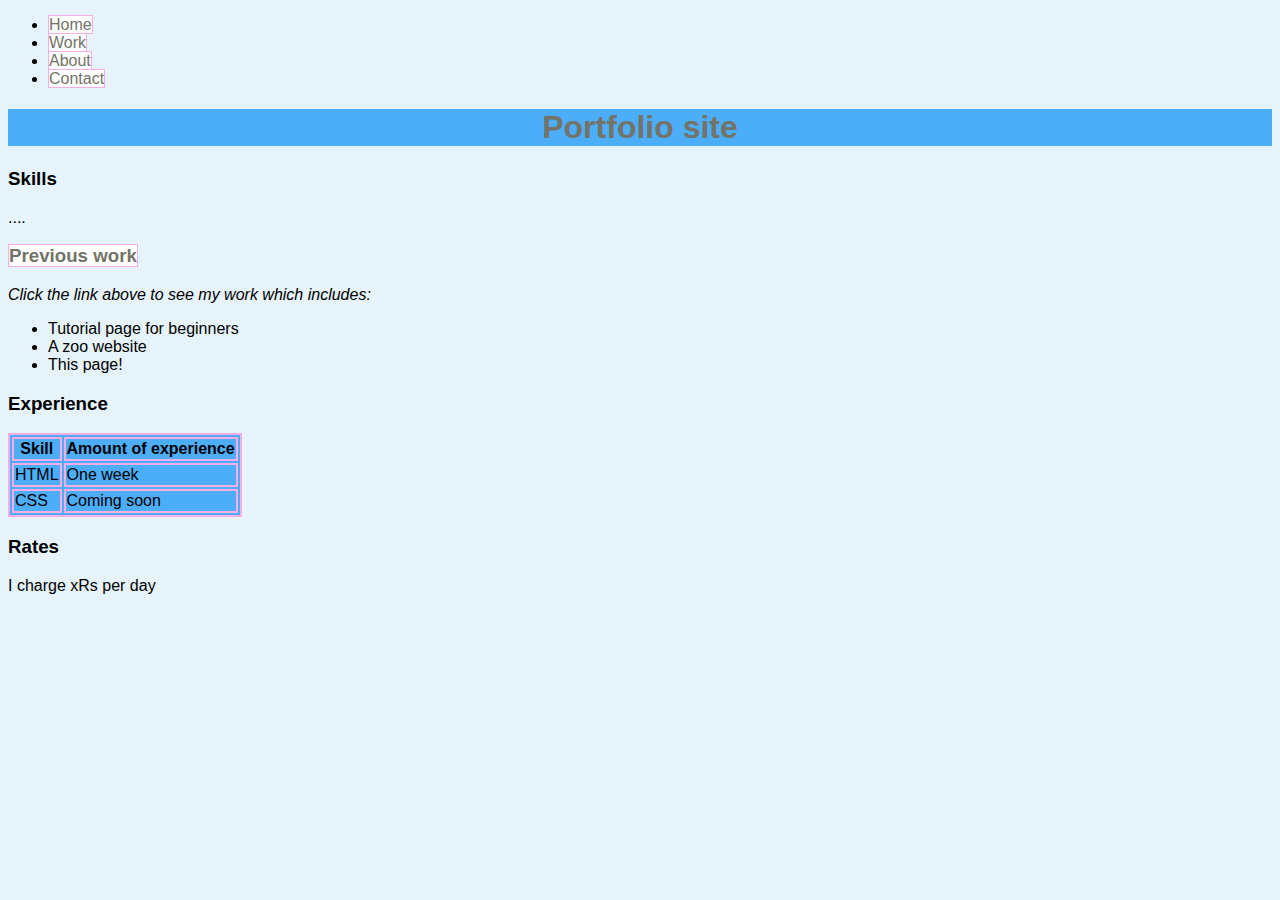
<file: Protfolio/index.html>
<!DOCTYPE html>
<html>
<head>
	<meta charset="utf-8">
	<meta name="viewport" content="width=device-width, initial-scale=1">
	<link rel="stylesheet" type="text/css" href="style.css">
	<title>Home</title>
</head>
<body>
	<ul>
		<li><a href="index.html">Home</a></li>
		<li><a href="My_Work.html">Work</a></li>
		<li><a href="About.html">About</a></li>
		<li><a href="Contact.html">Contact</a></li>
	</ul>

	<h1 class="backgroundColor">Portfolio site</h1>
	<h3>Skills</h3>
	<p>....</p>

	<h3><a href="My_Work.html">Previous work</a></h3>
    <p><i>Click the link above to see my work which includes:</i></p>
    <ul>
    	<li>Tutorial page for beginners</li>
    	<li>A zoo website</li>
    	<li>This page!</li>
    </ul>

	<h3>Experience</h3>
	<table class="backgroundColor">
		<tr>
			<th>Skill</th>
			<th>Amount of experience</th>
		</tr>

		<tr>
			<td>
				HTML
			</td>
			<td>
				One week
			</td>
		</tr>

		<tr>
			<td>
				CSS
			</td>
			<td>
				Coming soon
			</td>
		</tr>
		
	</table>

	<h3>Rates</h3>

	<p>I charge xRs per day</p>
</body>
</html>
</file>
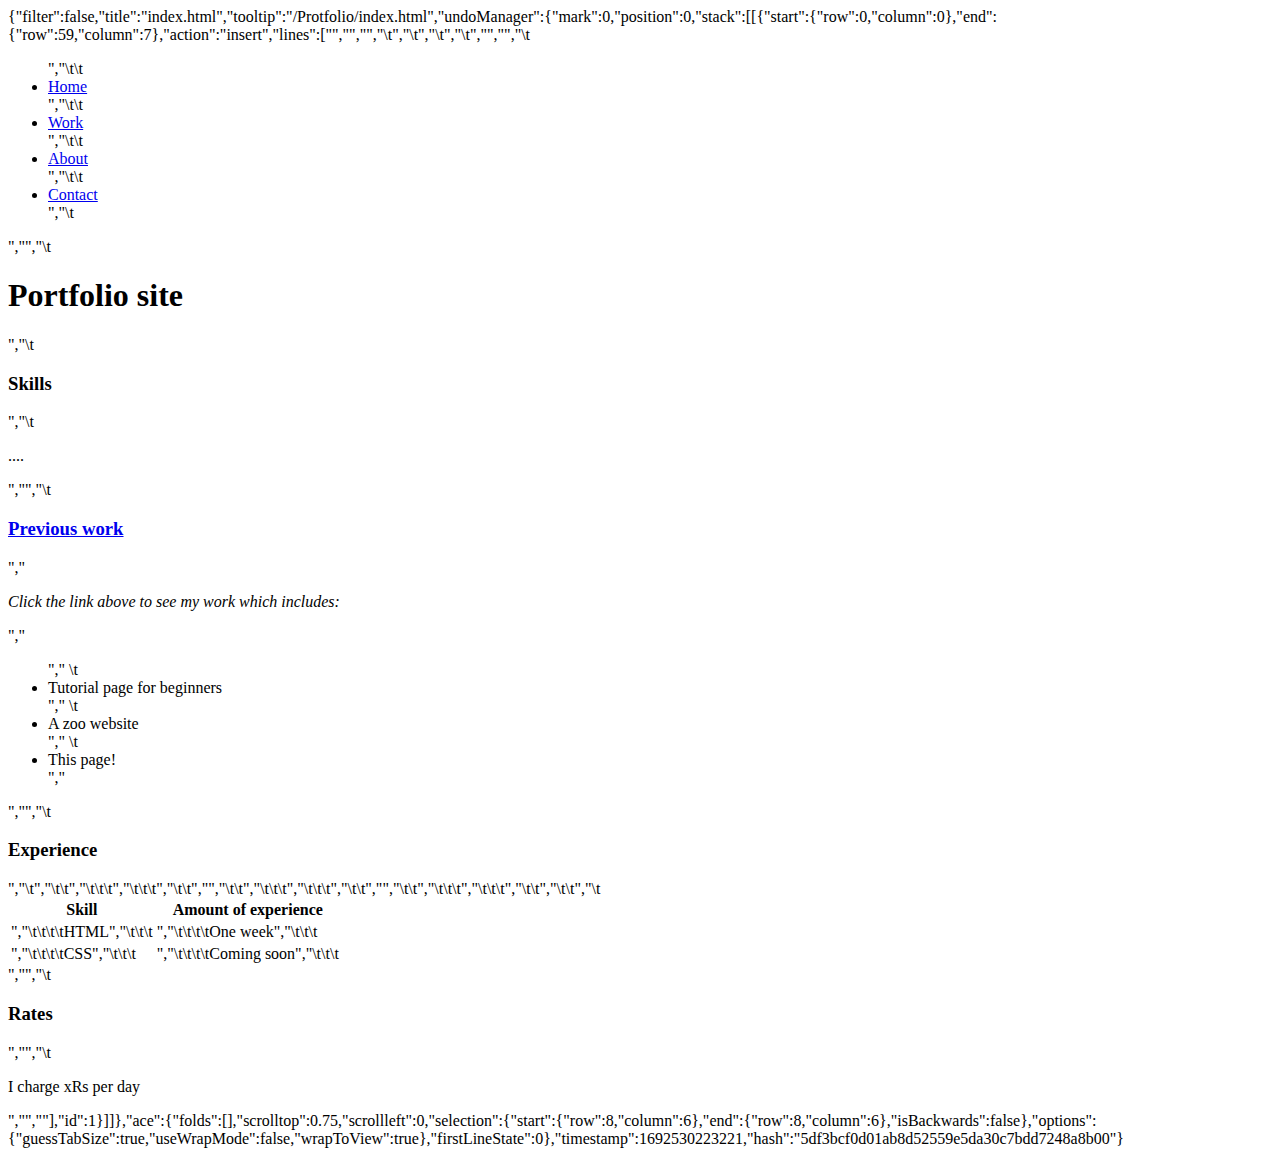
<file: .c9/metadata/environment/Protfolio/index.html>
{"filter":false,"title":"index.html","tooltip":"/Protfolio/index.html","undoManager":{"mark":0,"position":0,"stack":[[{"start":{"row":0,"column":0},"end":{"row":59,"column":7},"action":"insert","lines":["<!DOCTYPE html>","<html>","<head>","\t<meta charset=\"utf-8\">","\t<meta name=\"viewport\" content=\"width=device-width, initial-scale=1\">","\t<link rel=\"stylesheet\" type=\"text/css\" href=\"style.css\">","\t<title>Home</title>","</head>","<body>","\t<ul>","\t\t<li><a href=\"index.html\">Home</a></li>","\t\t<li><a href=\"My_Work.html\">Work</a></li>","\t\t<li><a href=\"About.html\">About</a></li>","\t\t<li><a href=\"Contact.html\">Contact</a></li>","\t</ul>","","\t<h1 class=\"backgroundColor\">Portfolio site</h1>","\t<h3>Skills</h3>","\t<p>....</p>","","\t<h3><a href=\"My_Work.html\">Previous work</a></h3>","    <p><i>Click the link above to see my work which includes:</i></p>","    <ul>","    \t<li>Tutorial page for beginners</li>","    \t<li>A zoo website</li>","    \t<li>This page!</li>","    </ul>","","\t<h3>Experience</h3>","\t<table class=\"backgroundColor\">","\t\t<tr>","\t\t\t<th>Skill</th>","\t\t\t<th>Amount of experience</th>","\t\t</tr>","","\t\t<tr>","\t\t\t<td>","\t\t\t\tHTML","\t\t\t</td>","\t\t\t<td>","\t\t\t\tOne week","\t\t\t</td>","\t\t</tr>","","\t\t<tr>","\t\t\t<td>","\t\t\t\tCSS","\t\t\t</td>","\t\t\t<td>","\t\t\t\tComing soon","\t\t\t</td>","\t\t</tr>","\t\t","\t</table>","","\t<h3>Rates</h3>","","\t<p>I charge xRs per day</p>","</body>","</html>"],"id":1}]]},"ace":{"folds":[],"scrolltop":0.75,"scrollleft":0,"selection":{"start":{"row":8,"column":6},"end":{"row":8,"column":6},"isBackwards":false},"options":{"guessTabSize":true,"useWrapMode":false,"wrapToView":true},"firstLineState":0},"timestamp":1692530223221,"hash":"5df3bcf0d01ab8d52559e5da30c7bdd7248a8b00"}
</file>
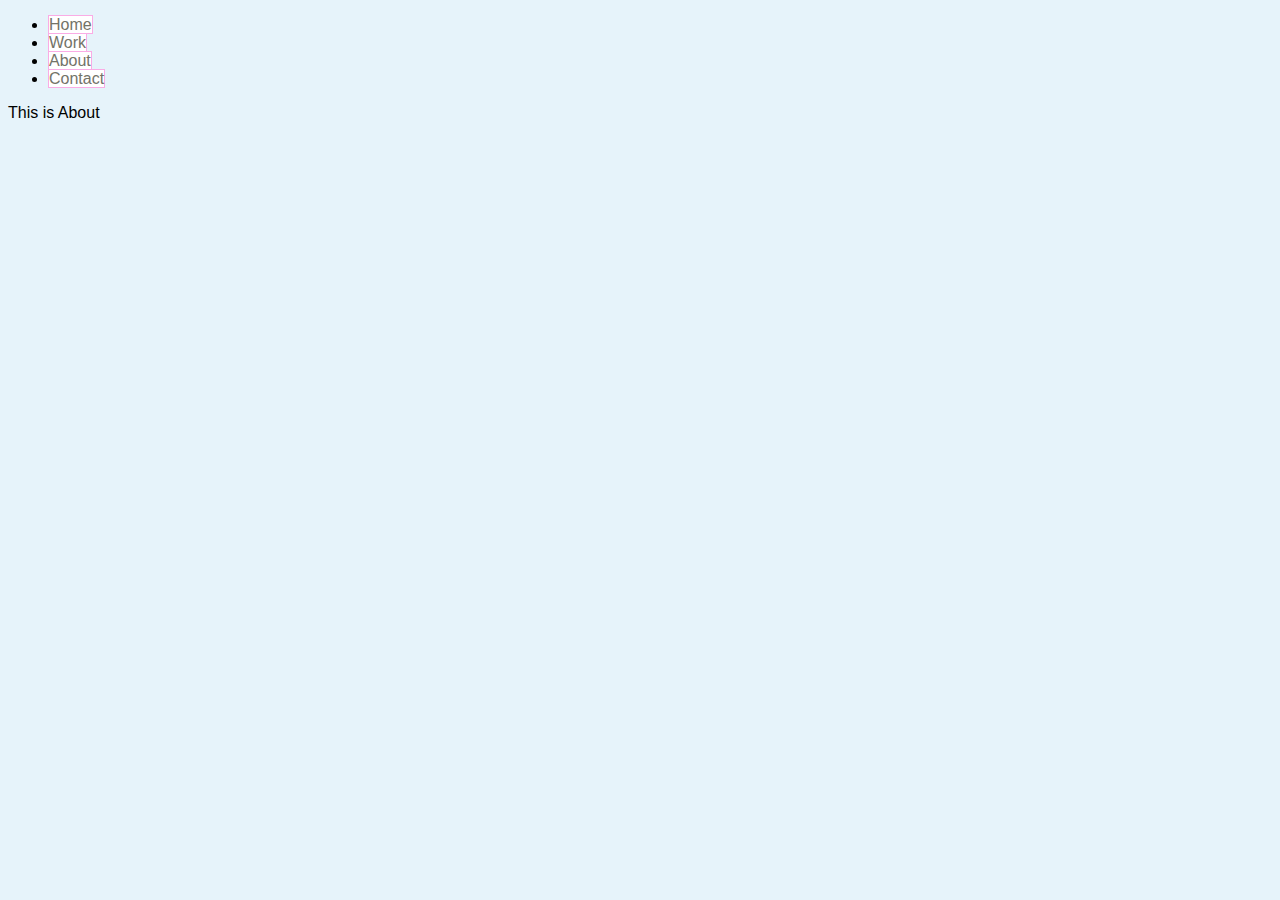
<file: Protfolio/About.html>
<!DOCTYPE html>
<html>
<head>
	<meta charset="utf-8">
	<meta name="viewport" content="width=device-width, initial-scale=1">
	<link rel="stylesheet" type="text/css" href="style.css">
	<title>About</title>
</head>
<body>
	<ul>
		<li><a href="index.html">Home</a></li>
		<li><a href="My_Work.html">Work</a></li>
		<li><a href="About.html">About</a></li>
		<li><a href="Contact.html">Contact</a></li>
	</ul>

	<p>This is About</p>
</body>
</html>
</file>
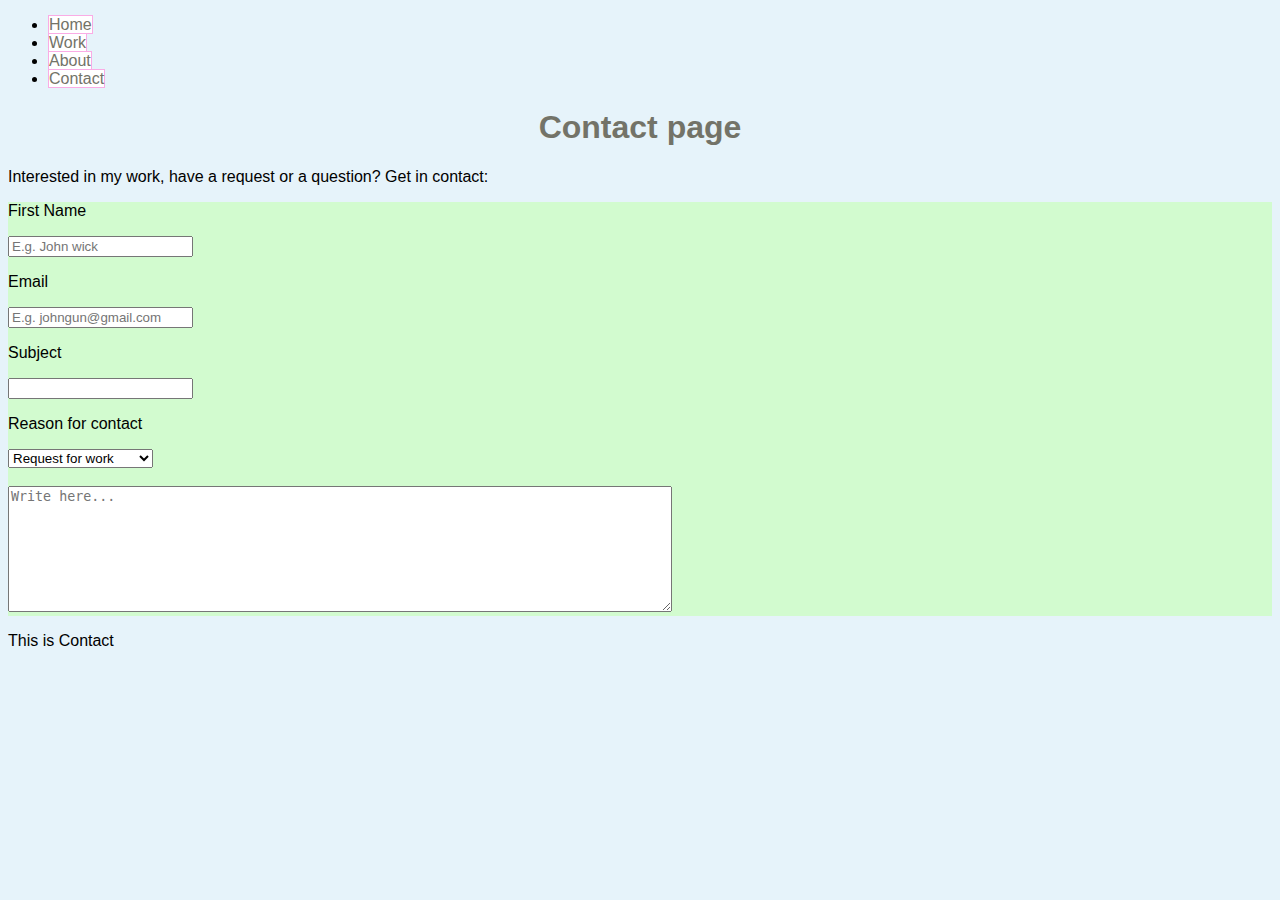
<file: Protfolio/Contact.html>
<!DOCTYPE html>
<html>
<head>
	<meta charset="utf-8">
	<meta name="viewport" content="width=device-width, initial-scale=1">
	<link rel="stylesheet" type="text/css" href="style.css">
	<title>Contact</title>
</head>
<body>
	<ul>
		<li><a href="index.html">Home</a></li>
		<li><a href="My_Work.html">Work</a></li>
		<li><a href="About.html">About</a></li>
		<li><a href="Contact.html">Contact</a></li>
	</ul>

	<h1>Contact page</h1>

	<p>Interested in my work, have a request or a question? Get in contact:</p>
    
    <form>
    	
    	<p>First Name</p>
    	<input type="text" name="" placeholder="E.g. John wick">

    	<p>Email</p>
    	<input type="text" name="" method="post" placeholder="E.g. johngun@gmail.com">

    	<p>Subject</p>
    	<input type="" name="">

    	<p>Reason for contact</p>

    	<select>
    		<option>Request for work</option>
    		<option>Question</option>
    		<option>Request for teaching</option>
    	</select>
    	<br>
    	<br>
    	<textarea rows="8" cols="80" placeholder="Write here..."></textarea>

    </form>

		<p>This is Contact</p>
</body>
</html>
</file>
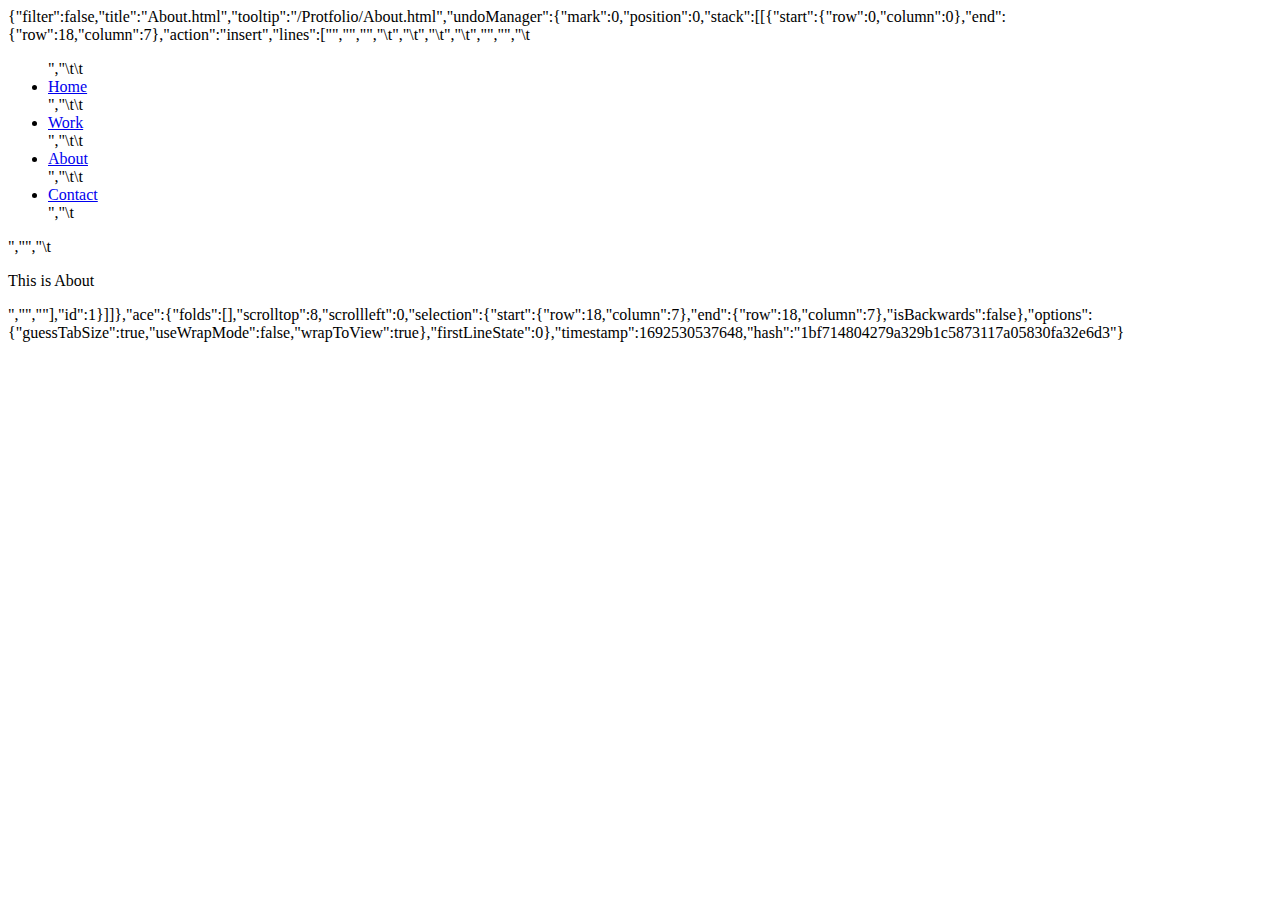
<file: .c9/metadata/environment/Protfolio/About.html>
{"filter":false,"title":"About.html","tooltip":"/Protfolio/About.html","undoManager":{"mark":0,"position":0,"stack":[[{"start":{"row":0,"column":0},"end":{"row":18,"column":7},"action":"insert","lines":["<!DOCTYPE html>","<html>","<head>","\t<meta charset=\"utf-8\">","\t<meta name=\"viewport\" content=\"width=device-width, initial-scale=1\">","\t<link rel=\"stylesheet\" type=\"text/css\" href=\"style.css\">","\t<title>About</title>","</head>","<body>","\t<ul>","\t\t<li><a href=\"index.html\">Home</a></li>","\t\t<li><a href=\"My_Work.html\">Work</a></li>","\t\t<li><a href=\"About.html\">About</a></li>","\t\t<li><a href=\"Contact.html\">Contact</a></li>","\t</ul>","","\t<p>This is About</p>","</body>","</html>"],"id":1}]]},"ace":{"folds":[],"scrolltop":8,"scrollleft":0,"selection":{"start":{"row":18,"column":7},"end":{"row":18,"column":7},"isBackwards":false},"options":{"guessTabSize":true,"useWrapMode":false,"wrapToView":true},"firstLineState":0},"timestamp":1692530537648,"hash":"1bf714804279a329b1c5873117a05830fa32e6d3"}
</file>
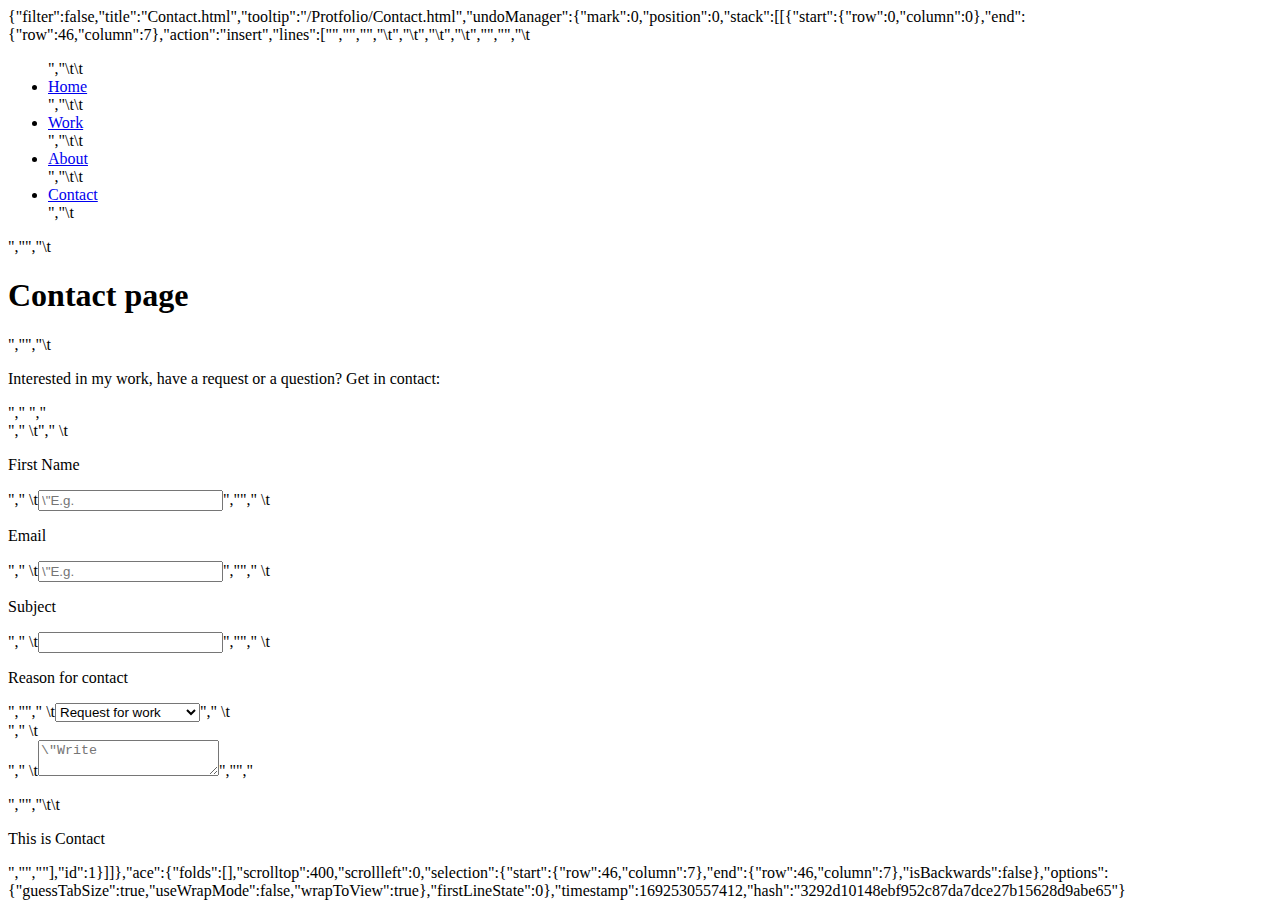
<file: .c9/metadata/environment/Protfolio/Contact.html>
{"filter":false,"title":"Contact.html","tooltip":"/Protfolio/Contact.html","undoManager":{"mark":0,"position":0,"stack":[[{"start":{"row":0,"column":0},"end":{"row":46,"column":7},"action":"insert","lines":["<!DOCTYPE html>","<html>","<head>","\t<meta charset=\"utf-8\">","\t<meta name=\"viewport\" content=\"width=device-width, initial-scale=1\">","\t<link rel=\"stylesheet\" type=\"text/css\" href=\"style.css\">","\t<title>Contact</title>","</head>","<body>","\t<ul>","\t\t<li><a href=\"index.html\">Home</a></li>","\t\t<li><a href=\"My_Work.html\">Work</a></li>","\t\t<li><a href=\"About.html\">About</a></li>","\t\t<li><a href=\"Contact.html\">Contact</a></li>","\t</ul>","","\t<h1>Contact page</h1>","","\t<p>Interested in my work, have a request or a question? Get in contact:</p>","    ","    <form>","    \t","    \t<p>First Name</p>","    \t<input type=\"text\" name=\"\" placeholder=\"E.g. John wick\">","","    \t<p>Email</p>","    \t<input type=\"text\" name=\"\" method=\"post\" placeholder=\"E.g. johngun@gmail.com\">","","    \t<p>Subject</p>","    \t<input type=\"\" name=\"\">","","    \t<p>Reason for contact</p>","","    \t<select>","    \t\t<option>Request for work</option>","    \t\t<option>Question</option>","    \t\t<option>Request for teaching</option>","    \t</select>","    \t<br>","    \t<br>","    \t<textarea rows=\"8\" cols=\"80\" placeholder=\"Write here...\"></textarea>","","    </form>","","\t\t<p>This is Contact</p>","</body>","</html>"],"id":1}]]},"ace":{"folds":[],"scrolltop":400,"scrollleft":0,"selection":{"start":{"row":46,"column":7},"end":{"row":46,"column":7},"isBackwards":false},"options":{"guessTabSize":true,"useWrapMode":false,"wrapToView":true},"firstLineState":0},"timestamp":1692530557412,"hash":"3292d10148ebf952c87da7dce27b15628d9abe65"}
</file>
<file: Protfolio/style.css>
body{
	background-color: #E6F3FA;
	font-family: helvetica;
}

h1{
	text-align: center;
	color: #737368;
}

h2{
	color: #737368;
}

table, th, td{
	border: 2px solid #FAACE5;
}

a{
	color: #737368;
	border: 1px solid #FAACE5;
	background-color: #EDF7F7;
}

a:visited{
	background-color: pink;
}

a:active{
	background-color: red;
}

a:link{
	background-color: white;
	text-decoration: none;
}

a:hover{
	background-color: green;
	text-decoration: underline;
}


.smIcon{
	width: 40px;
}

.backgroundColor{
	background-color: #4CADF9;
}

form{
	background-color: #D2FBCF;
}
</file>
